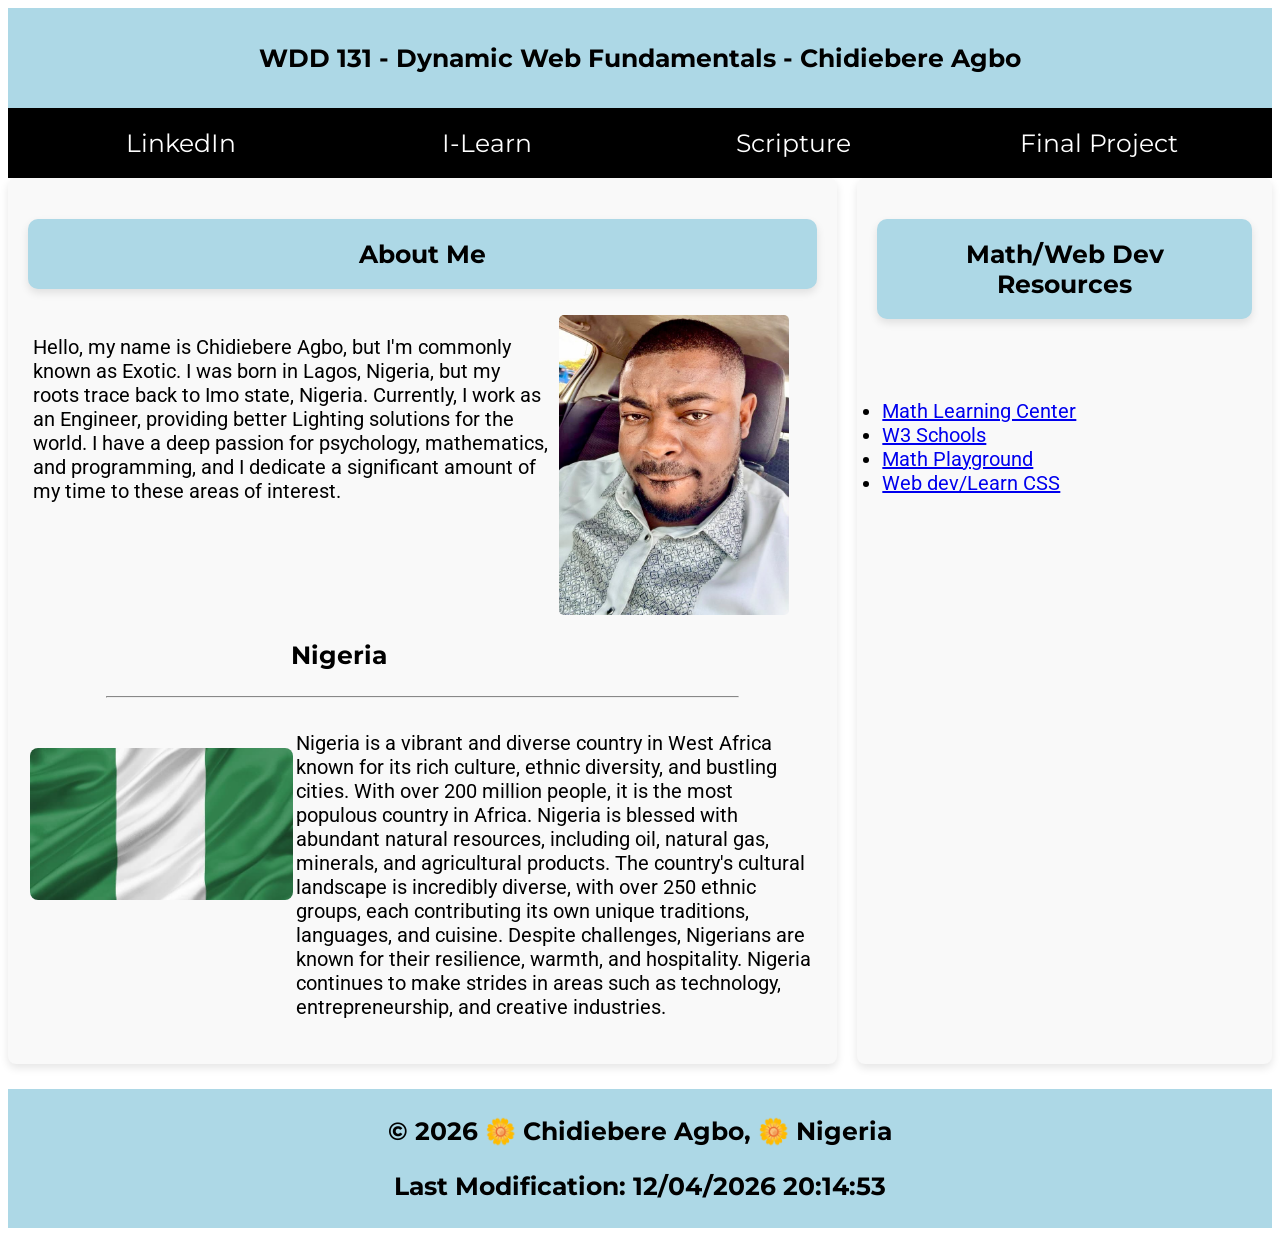
<file: index.html>
<!DOCTYPE html>
<html lang="en">
<head>
    <meta charset="UTF-8">
    <meta name="viewport" content="width=device-width, initial-scale=1.0">
    <title>WDD 131 - Dynamic Web Fundamentals - Chidiebere Agbo</title>
    <meta name="description" content="WDD 131 - Dynamic Web Fundamentals, Chidiebere Agbo, Web development, HTML, CSS, JavaScript, dynamic web fundamentals, front-end development, responsive design, web design principles, user experience, accessibility.">
    <meta name="author" content="Chidiebere Agbo">
    <link rel= "stylesheet" href="styles/base.css">
    <script src="scripts/getdates.js" defer></script>
</head>
<body>
    
    <header>
        <h1>WDD 131 - Dynamic Web Fundamentals - Chidiebere Agbo</h1>
        <nav>
            <ul>
                <li><a href="https://www.linkedin.com/">LinkedIn</a></li>
                <li><a href="https://byui.instructure.com/">I-Learn</a></li>
                <li><a href="https://www.churchofjesuschrist.org/study/scriptures/ot/gen/4?lang=eng">Scripture</a></li>
                <li><a href="final-project.html">Final Project</a></li>
            </ul>
        </nav>
    </header>

    <main>
        <section class="card1">
            <h2 id="content1">About Me</h2>
            <p id="para1">Hello, my name is Chidiebere Agbo, but I'm commonly known as Exotic. I was born in Lagos, Nigeria, but my 
               roots trace back to Imo state, Nigeria. Currently, I work as an Engineer, providing better Lighting solutions for the world. 
               I have a deep passion for psychology, mathematics, and programming, 
               and I dedicate a significant amount of my time to these areas of interest.</p>

            <img id="myImage1" src="images/profile.jpeg" alt="Picture of myself">

            <h2 id="content2">Nigeria</h2>
            <hr class="section-divider">
            
            <img id="myImage2" src="images/nigeria_flag.jpg" alt="Picture of the Nigerian flag">

            <p id="para2">Nigeria is a vibrant and diverse country in West Africa known for its rich culture, ethnic diversity, and 
               bustling cities. With over 200 million people, it is the most populous country in Africa. Nigeria is 
               blessed with abundant natural resources, including oil, natural gas, minerals, and agricultural products. 
               The country's cultural landscape is incredibly diverse, with over 250 ethnic groups, each contributing 
               its own unique traditions, languages, and cuisine. Despite challenges, Nigerians are known for their 
               resilience, warmth, and hospitality. Nigeria continues to make strides in areas such as technology, 
               entrepreneurship, and creative industries. </p>
        
        </section>

        <section class="card">
            <h2 id="content3">Math/Web Dev Resources</h2>
            <ul>
                <li><a href="https://www.mathlearningcenter.org/">Math Learning Center</a></li>
                <li><a href="https://www.w3schools.com/">W3 Schools</a></li>
                <li><a href="https://www.mathplayground.com/math-games.html">Math Playground</a></li>
                <li><a href="https://web.dev/learn/css">Web dev/Learn CSS</a></li>
            </ul>
        </section>
    </main>

    <footer>
        <p>
            &copy; <span id="currentyear"></span> 🌼 Chidiebere Agbo, 🌼 Nigeria
        </p>
        <p id="lastModified"></p>
    </footer>

</body>
</html>
</file>
<file: styles/base.css>
@import url('https://fonts.googleapis.com/css2?family=Montserrat:wght@500&family=Roboto:wght@300&display=swap');


body{
    font-family: 'Roboto', sans-serif;
}

h1, #content1, #content2, #content3, nav a{
    font-family: 'Montserrat', sans-serif;
    font-size: 25px;
}

header h1{
    display:flex;
    justify-content: center;
    background-color: #ADD8E6;
    padding:35px;
    margin:0;
}

nav ul{
    display:flex;
    background-color: black;
    padding:20px;
    margin:0;

}

nav ul li{
    flex: 1 1 100%;
    text-align: center;
}

nav a{
    text-decoration: none;
    color: white;
    font-size: 25px;
}

nav a:hover {
    border-radius: 10px;
    box-shadow: 0 4px 8px rgba(0, 0, 0, 0.1); 
    color: black;
    background-color: #C0C0C0; 
    padding:15px
    
}

main {
    display: grid;
    grid-template-columns: 2fr 1fr;
    gap: 20px; 
    max-width: 1900px; 
    margin: 0 auto; 

}

#para1, #para2, .card ul{
    font-size: 20px;
    padding:5px;
}


.card, .card1 {
    background-color: #f9f9f9;
    padding: 20px;
    border-radius: 8px;
    box-shadow: 0 4px 8px rgba(0, 0, 0, 0.1); 
}

.card1{
    display: grid;
    grid-template-columns: 1fr 1fr 1fr;
}

#content1{
    grid-column: 1/4;
    background-color: #ADD8E6;
    padding: 20px;
    text-align: center;
    border-radius: 10px;
    box-shadow: 0 4px 8px rgba(0, 0, 0, 0.1); 
}
#para1{
    grid-column: 1/3;
}

#myImage1{
    max-width: 100%;
    height:300px;
    grid-column: 3/4;
    padding:5px;
}


#content2{
    grid-column: 2/3;;

}

#para2{
   grid-column: 2/4;
}

#myImage2{
    max-width: 100%;
    grid-column: 1/2;
    margin-top: 40px;
    padding: 2px;
}

#myImage1, #myImage2{
    border-radius: 10px;
}

#content3{
    text-align: center;
    background-color: #ADD8E6;
    padding: 20px;
    border-radius: 10px;
    box-shadow: 0 4px 8px rgba(0, 0, 0, 0.1); 
}


.card ul{
    margin-top: 20%;
}

.section-divider {
    width: 80%;
    grid-column: 1/4;
    border-top: 1px solid #888;; 
    margin-top: 5px; 
   
}

footer{
    margin-top: 25px;
    background-color: #ADD8E6;;
    text-align: center;
    padding: 2px;
}

footer p{
    color: #000;
    font-family: 'Montserrat', sans-serif;
    font-size: 25px;
    font-weight: bold;
}
</file>
